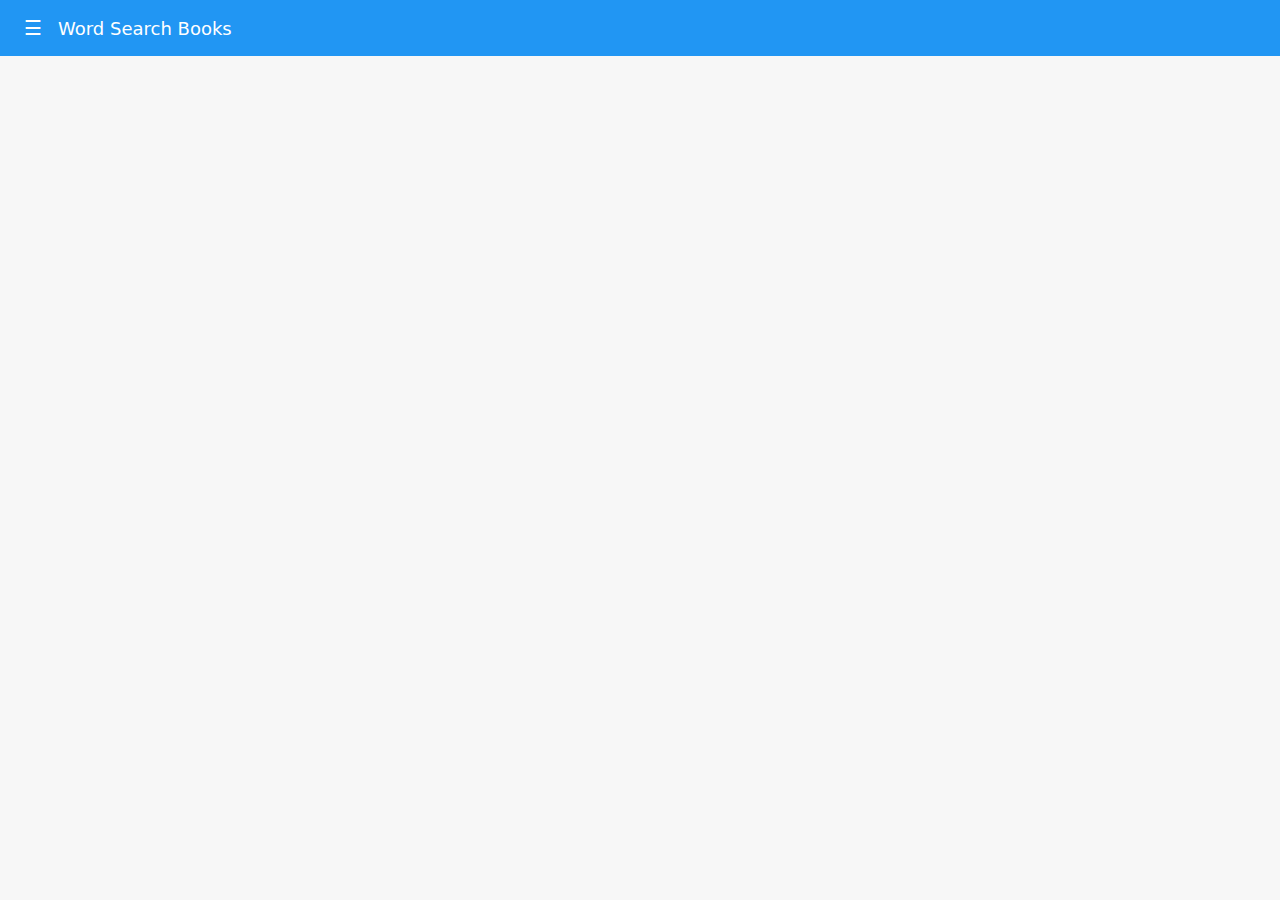
<file: book-list.html>
<!DOCTYPE html>
<html lang="en">
<head>
  <meta charset="UTF-8" />
  <meta name="viewport" content="width=device-width, initial-scale=1.0" />
  <title>Books</title>
  <link rel="stylesheet" href="style.css" />
</head>

<body>
  <header class="app-bar">
    <button class="icon-button" onclick="location.href='index.html'">
      ☰
    </button>
    <h1 class="app-title">Word Search Books</h1>
  </header>

  <main class="page-content">
    <div id="bookList"></div>
  </main>

  <script src="main.js"></script>
</body>
</html>
</file>
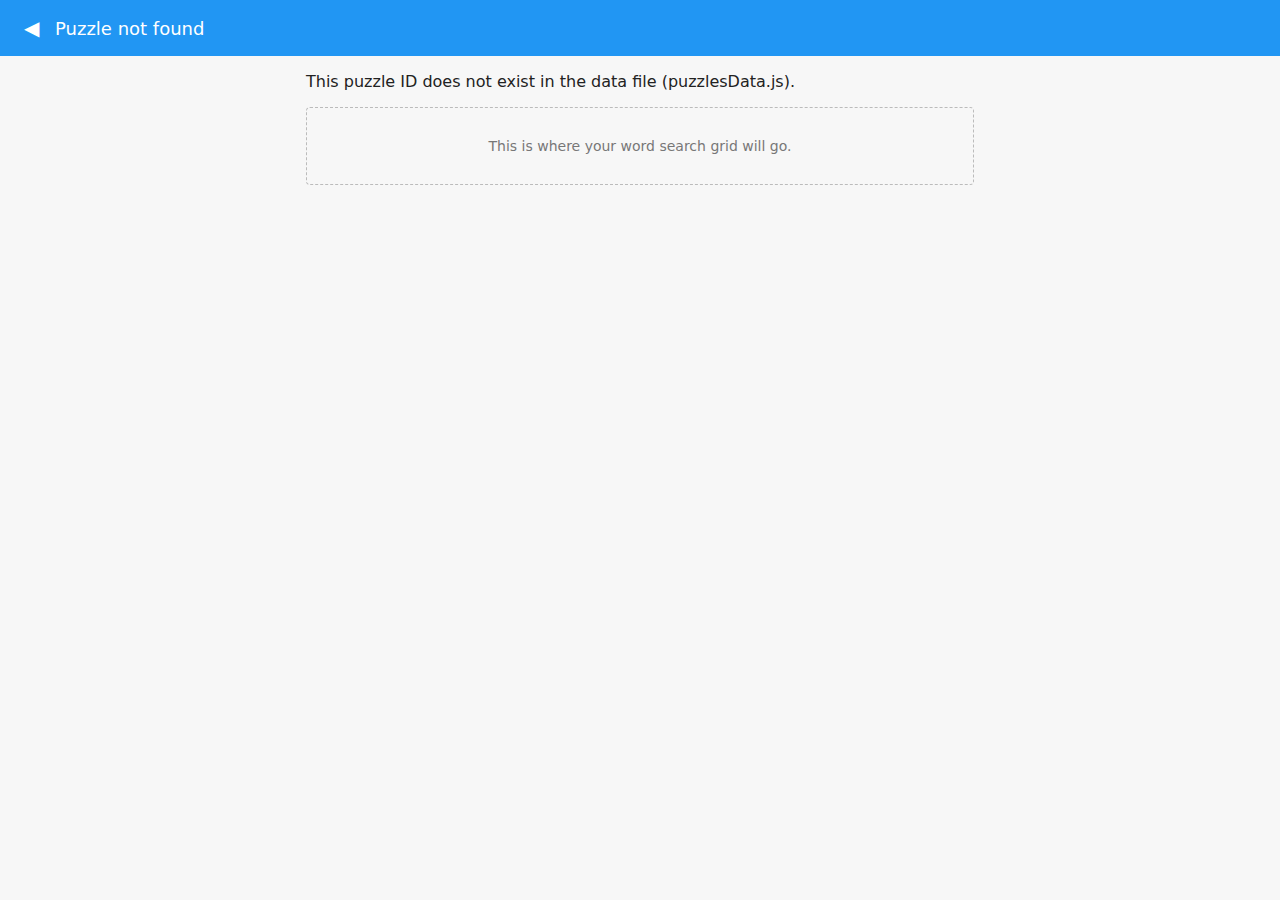
<file: puzzle.html>
<!DOCTYPE html>
<html lang="en">
<head>
  <meta charset="UTF-8" />
  <meta
    name="viewport"
    content="width=device-width, initial-scale=1.0"
  />
  <title>Puzzle Viewer</title>
  <link rel="stylesheet" href="style.css" />
</head>
<body>
  <header class="app-bar">
    <button class="icon-button" id="backToList" aria-label="Back">
      &#x25C0;
    </button>
    <h1 class="app-title" id="puzzleTitle">Puzzle</h1>
  </header>

  <main class="page-content">
    <section class="puzzle-view">
      <p id="puzzleInfo"></p>

      <!-- placeholder grid area -->
      <div class="puzzle-grid-placeholder">
        <p>This is where your word search grid will go.</p>
      </div>
    </section>
  </main>

  <script src="puzzlesData.js"></script>
  <script src="puzzlePage.js"></script>
</body>
</html>
</file>
<file: style.css>
/* Reset-ish */
* {
  box-sizing: border-box;
  margin: 0;
  padding: 0;
}

body {
  font-family: system-ui, -apple-system, BlinkMacSystemFont, "Segoe UI",
    sans-serif;
  background-color: #f7f7f7;
  color: #222;
}

/* App bar */
.app-bar {
  display: flex;
  align-items: center;
  padding: 12px 16px;
  background-color: #2196f3; /* blue */
  color: #fff;
}

.app-title {
  font-size: 18px;
  font-weight: 500;
  margin-left: 8px;
}

.icon-button {
  border: none;
  background: none;
  color: inherit;
  font-size: 20px;
  padding: 4px 8px;
  cursor: pointer;
}

/* Layout */
.page-content {
  max-width: 700px;
  margin: 0 auto;
}

/* Search bar */
.search-wrapper {
  display: flex;
  align-items: center;
  background-color: #fff;
  margin: 12px 8px;
  padding: 6px 8px;
  border-radius: 4px;
  box-shadow: 0 0 0 1px #ddd;
}

#searchInput {
  flex: 1;
  border: none;
  font-size: 15px;
  outline: none;
}

/* Puzzle list */
.puzzle-list {
  background-color: #fff;
}

.puzzle-item {
  display: flex;
  align-items: center;
  padding: 12px 16px;
  border-bottom: 1px solid #eee;
}

.puzzle-item:last-child {
  border-bottom: none;
}

.puzzle-number-circle {
  width: 40px;
  height: 40px;
  border-radius: 50%;
  background-color: #1976d2;
  color: #fff;
  font-weight: 600;
  display: flex;
  align-items: center;
  justify-content: center;
  margin-right: 12px;
}

.puzzle-main {
  flex: 1;
}

.puzzle-title {
  font-size: 16px;
}

.puzzle-subtitle {
  font-size: 12px;
  color: #666;
}

/* Grid icon (right side) */
.puzzle-grid-btn {
  width: 32px;
  height: 32px;
  border-radius: 4px;
  border: none;
  cursor: pointer;
  background: none;
  display: flex;
  align-items: center;
  justify-content: center;
  font-size: 22px;
}

/* Puzzle view page */
.puzzle-view {
  padding: 16px;
}

.puzzle-grid-placeholder {
  margin-top: 16px;
  border-radius: 4px;
  border: 1px dashed #bbb;
  padding: 30px 10px;
  text-align: center;
  font-size: 14px;
  color: #777;
}

/* Mobile tweaks */
@media (max-width: 480px) {
  .puzzle-title {
    font-size: 15px;
  }
  .puzzle-number-circle {
    width: 36px;
    height: 36px;
  }
}
/* Puzzle info */
.puzzle-info {
  margin-bottom: 12px;
  font-size: 14px;
  color: #555;
}

/* Word-search grid */
.word-grid {
  display: inline-grid;
  gap: 2px;
  padding: 8px;
  border-radius: 4px;
  background-color: #ffffff;
  box-shadow: 0 0 0 1px #ddd;
}

.word-cell {
  width: 28px;
  height: 28px;
  display: flex;
  align-items: center;
  justify-content: center;
  font-weight: 600;
  font-size: 16px;
  text-transform: uppercase;
  color: #222;
  border-radius: 2px;
  background-color: #f5f5f5;
}

/* Word list */
.word-list-wrapper {
  margin-top: 16px;
}

.word-list-title {
  font-size: 15px;
  margin-bottom: 6px;
}

.word-list {
  display: flex;
  flex-wrap: wrap;
  list-style: none;
  padding: 0;
  margin: 0;
  gap: 6px 10px;
}

.word-list li {
  font-size: 13px;
  padding: 4px 8px;
  border-radius: 999px;
  background-color: #e3f2fd;
  color: #0d47a1;
}

/* Mobile tweak */
@media (max-width: 480px) {
  .word-cell {
    width: 24px;
    height: 24px;
    font-size: 14px;
  }
}
</file>
